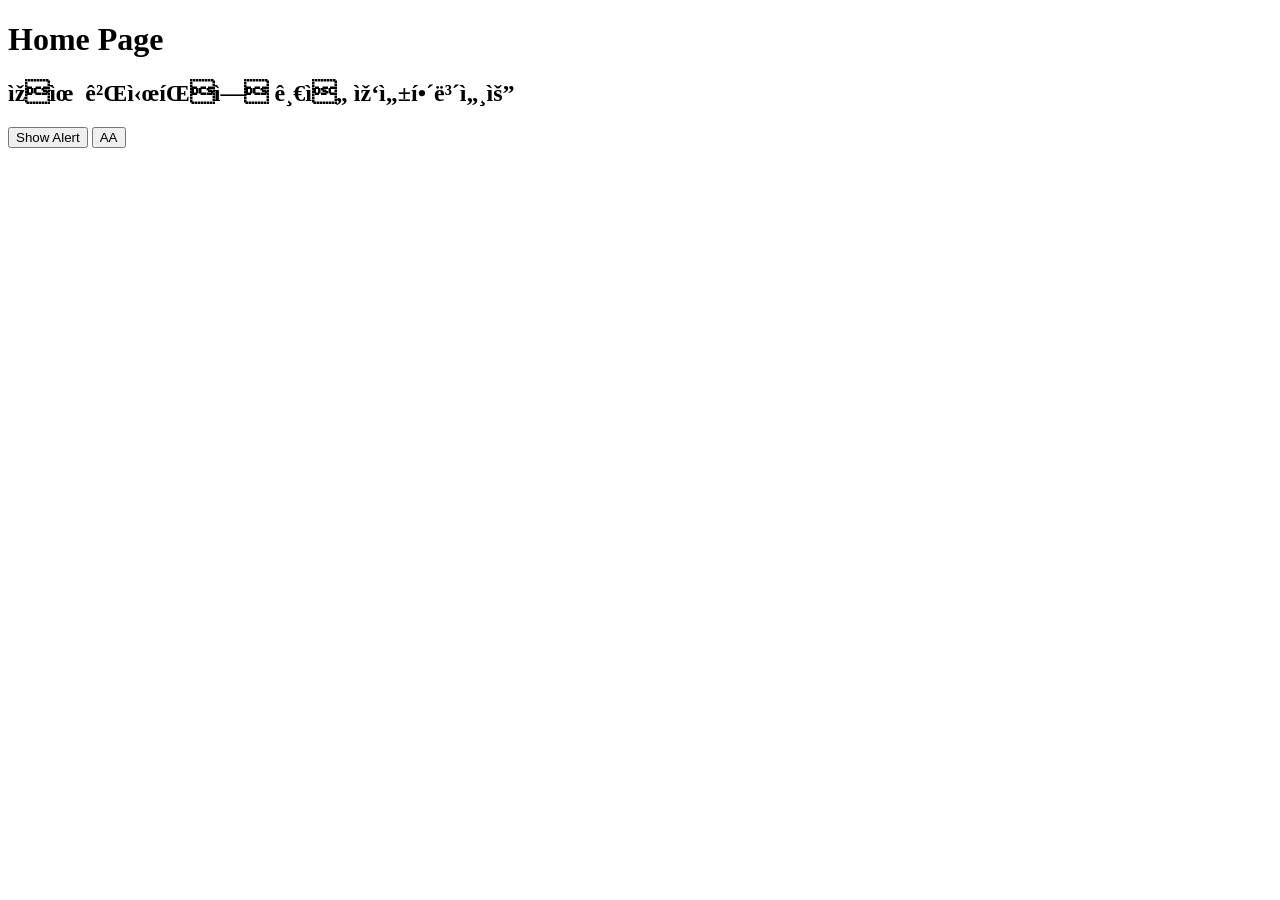
<file: src/main/resources/templates/index.html>
<!DOCTYPE html>
<html lang="en" xmlns:th="http://www.thymeleaf.org">

<th:block th:replace="~{/layout/basic :: setContent(~{this::content} )}">

    <th:block th:fragment="content">

        <h1 class="mt-4">Home Page</h1>
        
        <h2 class="mt-4">자유 게시판에 글을 작성해보세요</h2>
        
		
		
		
		<button type="button" th:onclick="demo()"> Show Alert</button>
		<button type="button" th:onclick="aa()"> AA </button>




	<script th:javascript>
		function aa(){
			var age = 21;
			if (age >= 20){
			alert("성공입니다. 100 100  축하합니다.");
			}
			if(age <20){
				alert("20보다 작습니다.");
			}
		}
	</script>
	
		<script src="https://code.jquery.com/jquery-3.5.1.slim.min.js" 
		integrity="sha384-DfXdz2htPH0lsSSs5nCTpuj/zy4C+OGpamoFVy38MVBnE+IbbVYUew+OrCXaRkfj" 
		crossorigin="anonymous"></script>

 	</body>
  </html>
</file>
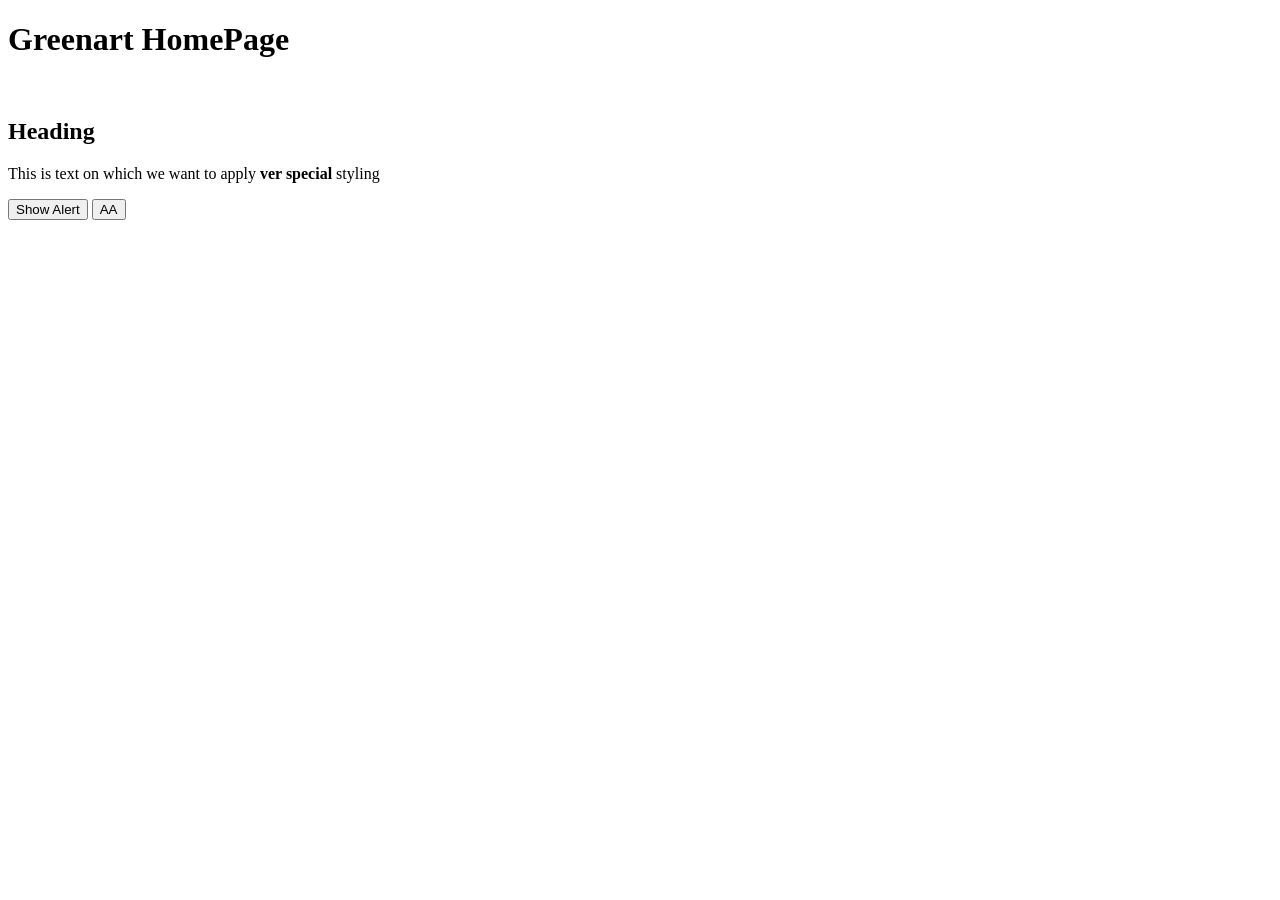
<file: src/main/resources/templates/index1.html>
<!doctype html>
<html xmlns:th="http://www.thymeleaf.org">

  	<head>
		<link th:href="@{/css/main.css}" rel="stylesheet">
		<script type="text/javascript" th:src="@{/js/actions.js}"></script>

	    <meta charset="utf-8">
	    <title>게시판</title>

 	</head>
	<body>
		<h1>Greenart HomePage</h1><br>
		<h2>Heading</h2>
		<p>
			This is text on which we want to apply <strong>ver special</strong> styling
		</p>
		
		<button type="button" th:onclick="demo()"> Show Alert</button>
		<button type="button" th:onclick="aa()"> AA </button>

<script th:javascript>
		function aa(){
			var age = 21;
			if (age >= 20){
			alert("성공입니다. 100 100  축하합니다.");
			}
			if(age <20){
				alert("20보다 작습니다.");
			}
		}
</script>
		<script src="https://code.jquery.com/jquery-3.5.1.slim.min.js" 
		integrity="sha384-DfXdz2htPH0lsSSs5nCTpuj/zy4C+OGpamoFVy38MVBnE+IbbVYUew+OrCXaRkfj" 
		crossorigin="anonymous"></script>

 	</body>
  </html>
</file>
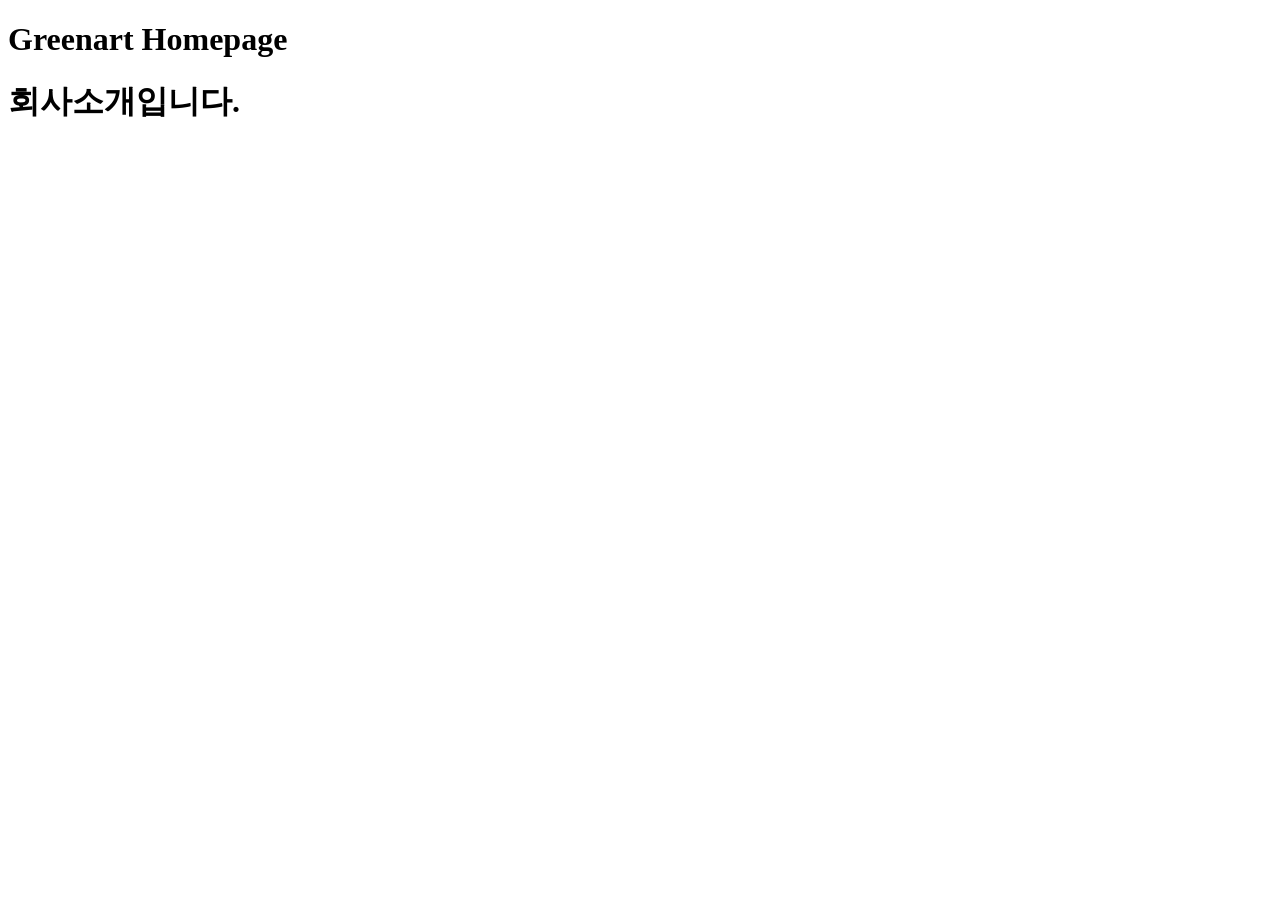
<file: src/main/resources/templates/board/introduce1.html>
<!DOCTYPE html>
<html lang="ko" xmlns:th="http://www.thymeleaf.org">

<th:block th:replace="~{/layout/basic :: setContent(~{this::content} )}">

    <th:block th:fragment="content">

        <h1 class="mt-4">Greenart Homepage </h1>
        
        
        <h1>회사소개입니다.</h1>


</body>
</html>
</file>
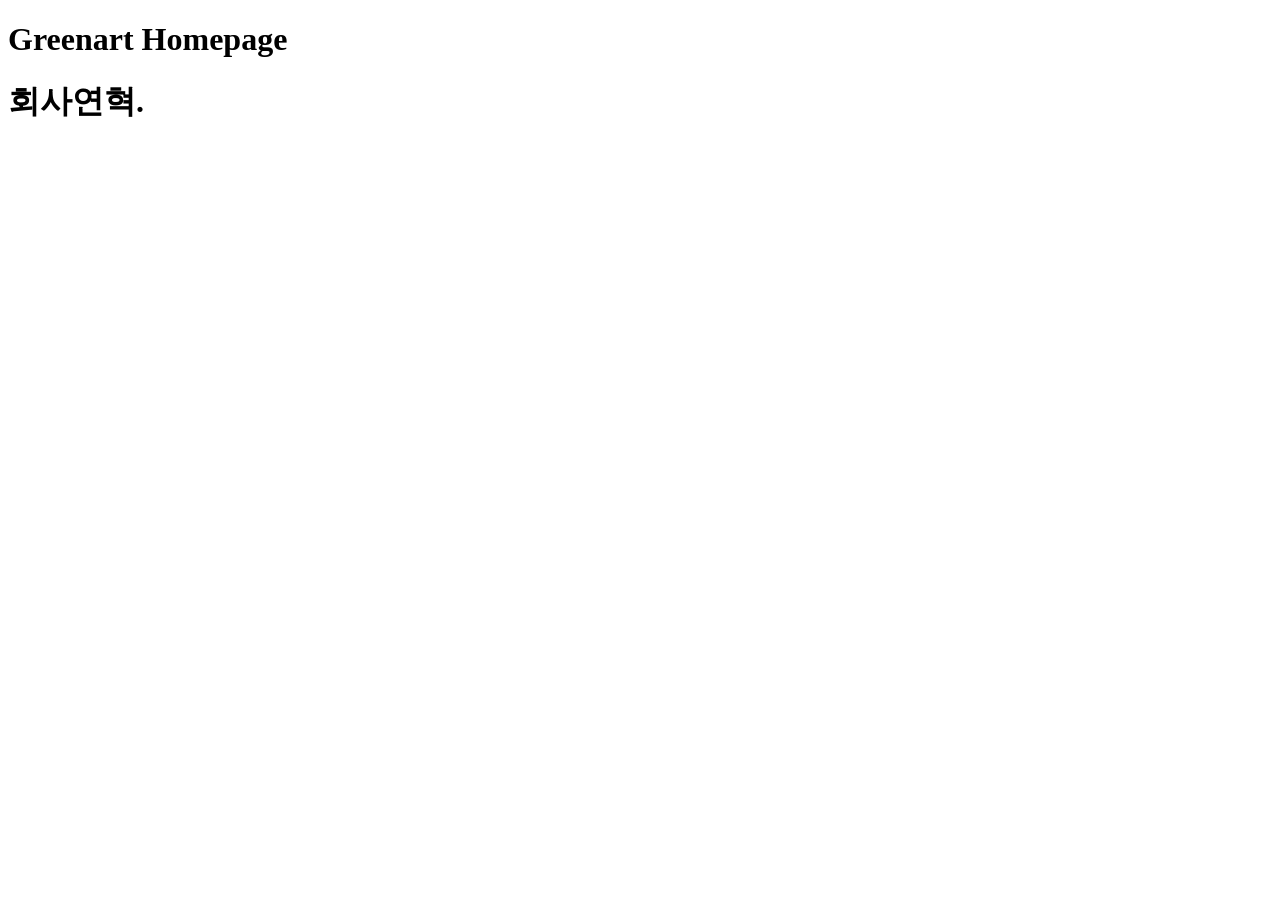
<file: src/main/resources/templates/board/introduce2.html>
<!DOCTYPE html>
<html lang="ko" xmlns:th="http://www.thymeleaf.org">

<th:block th:replace="~{/layout/basic :: setContent(~{this::content} )}">

    <th:block th:fragment="content">

        <h1 class="mt-4">Greenart Homepage</h1>
        
                <h1>회사연혁.</h1>
        
        </body>
</html>
</file>
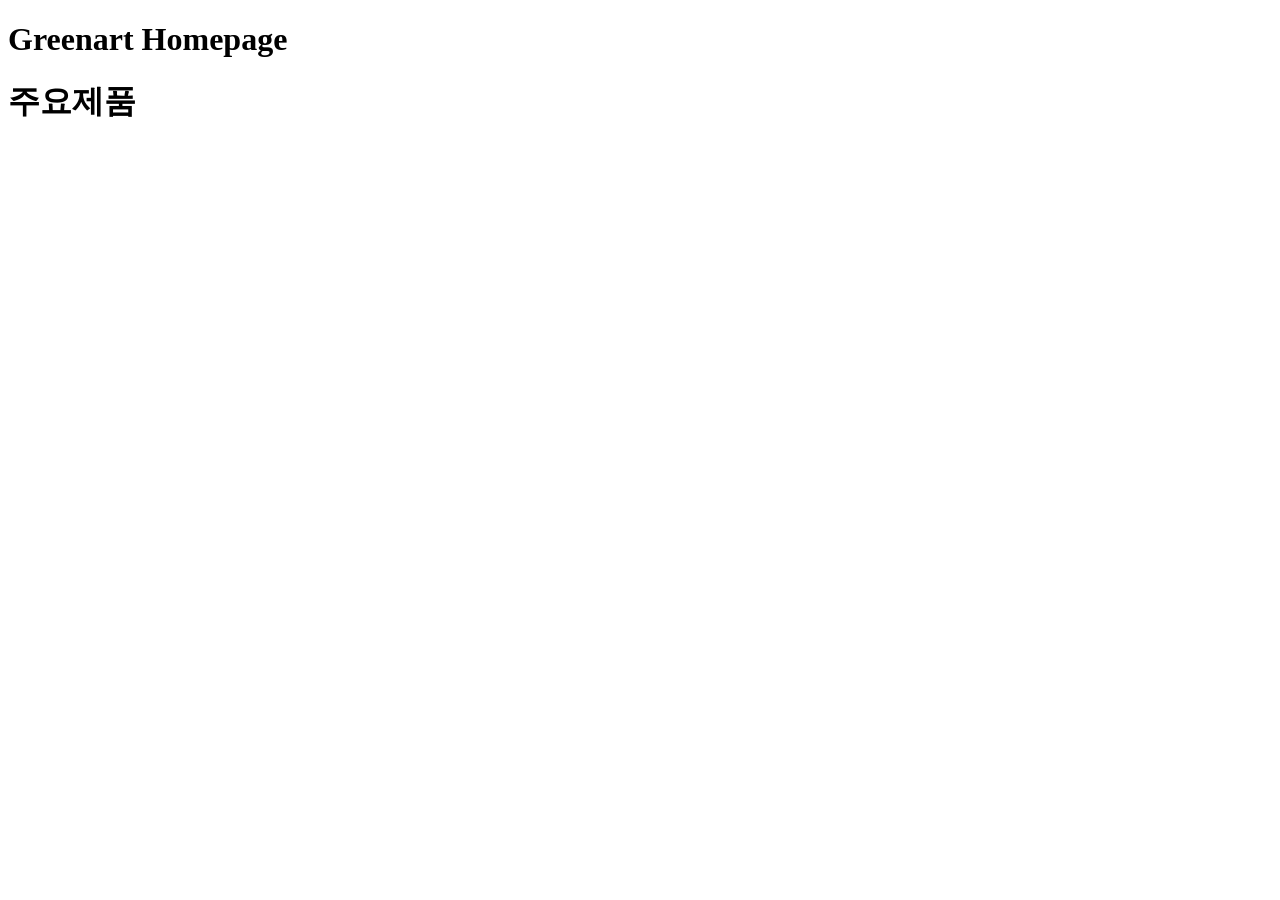
<file: src/main/resources/templates/board/introduce3.html>
<!DOCTYPE html>
<html lang="ko" xmlns:th="http://www.thymeleaf.org">

<th:block th:replace="~{/layout/basic :: setContent(~{this::content} )}">

    <th:block th:fragment="content">

        <h1 class="mt-4">Greenart Homepage      </h1>


                <h1>주요제품 </h1>

</body>
</html>
</file>
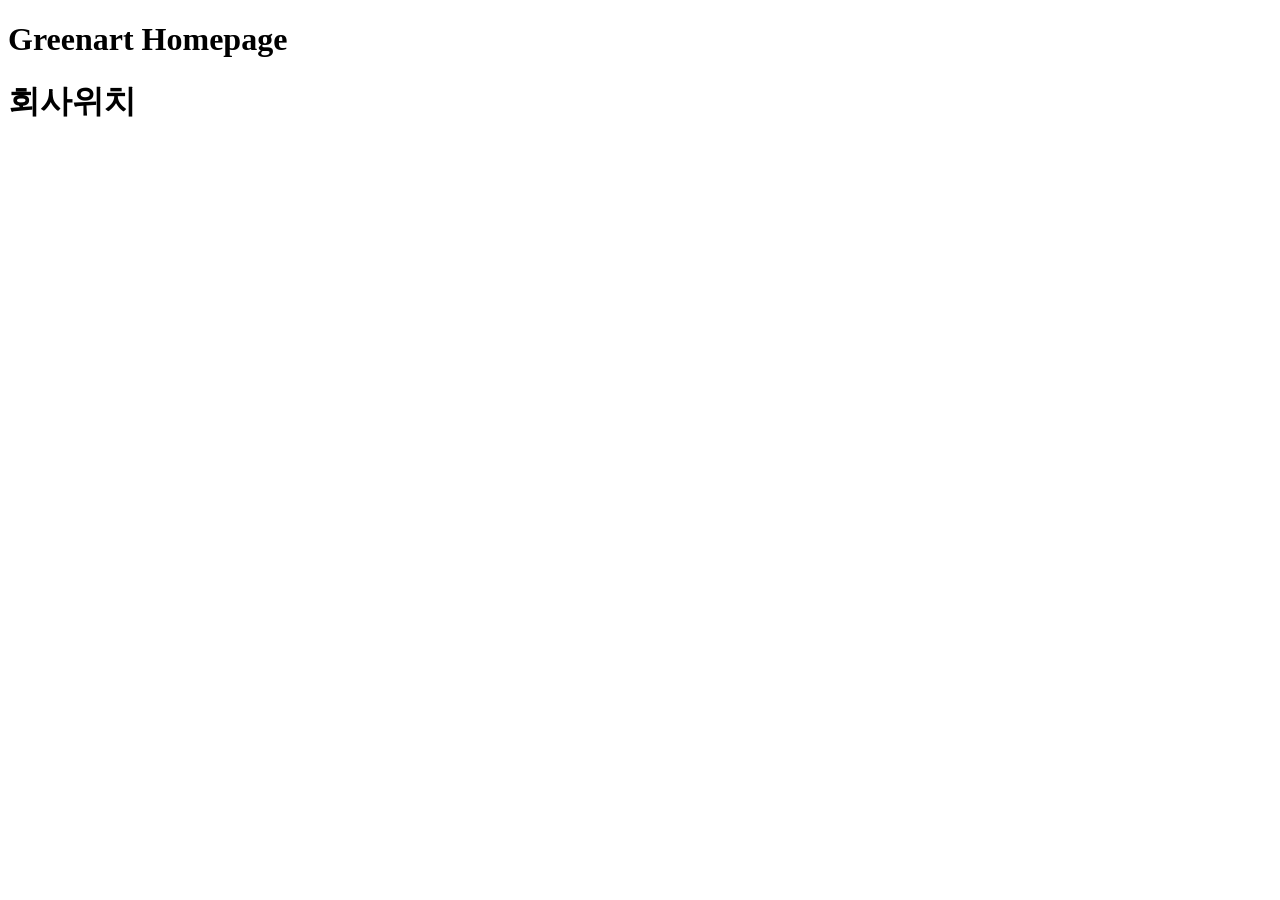
<file: src/main/resources/templates/board/introduce4.html>
<!DOCTYPE html>
<html lang="ko" xmlns:th="http://www.thymeleaf.org">

<th:block th:replace="~{/layout/basic :: setContent(~{this::content} )}">

    <th:block th:fragment="content">

        <h1 class="mt-4">Greenart Homepage      </h1>

	                <h1>회사위치</h1>


</body>
</html>
</file>
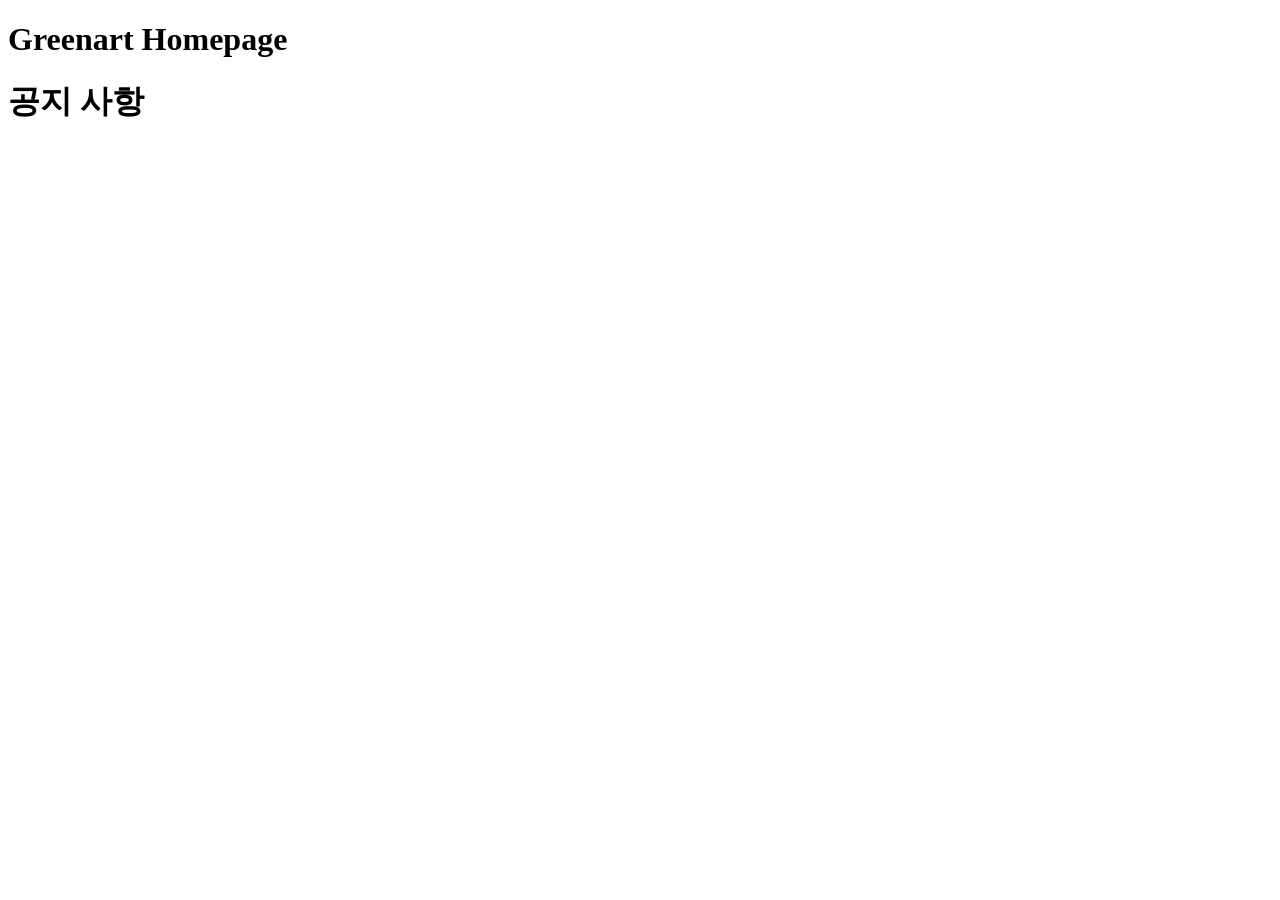
<file: src/main/resources/templates/board/introduce5.html>
<!DOCTYPE html>
<html lang="ko" xmlns:th="http://www.thymeleaf.org">

<th:block th:replace="~{/layout/basic :: setContent(~{this::content} )}">

    <th:block th:fragment="content">

        <h1 class="mt-4">Greenart Homepage</h1>

                <h1>공지 사항</h1>

</body>
</html>
</file>
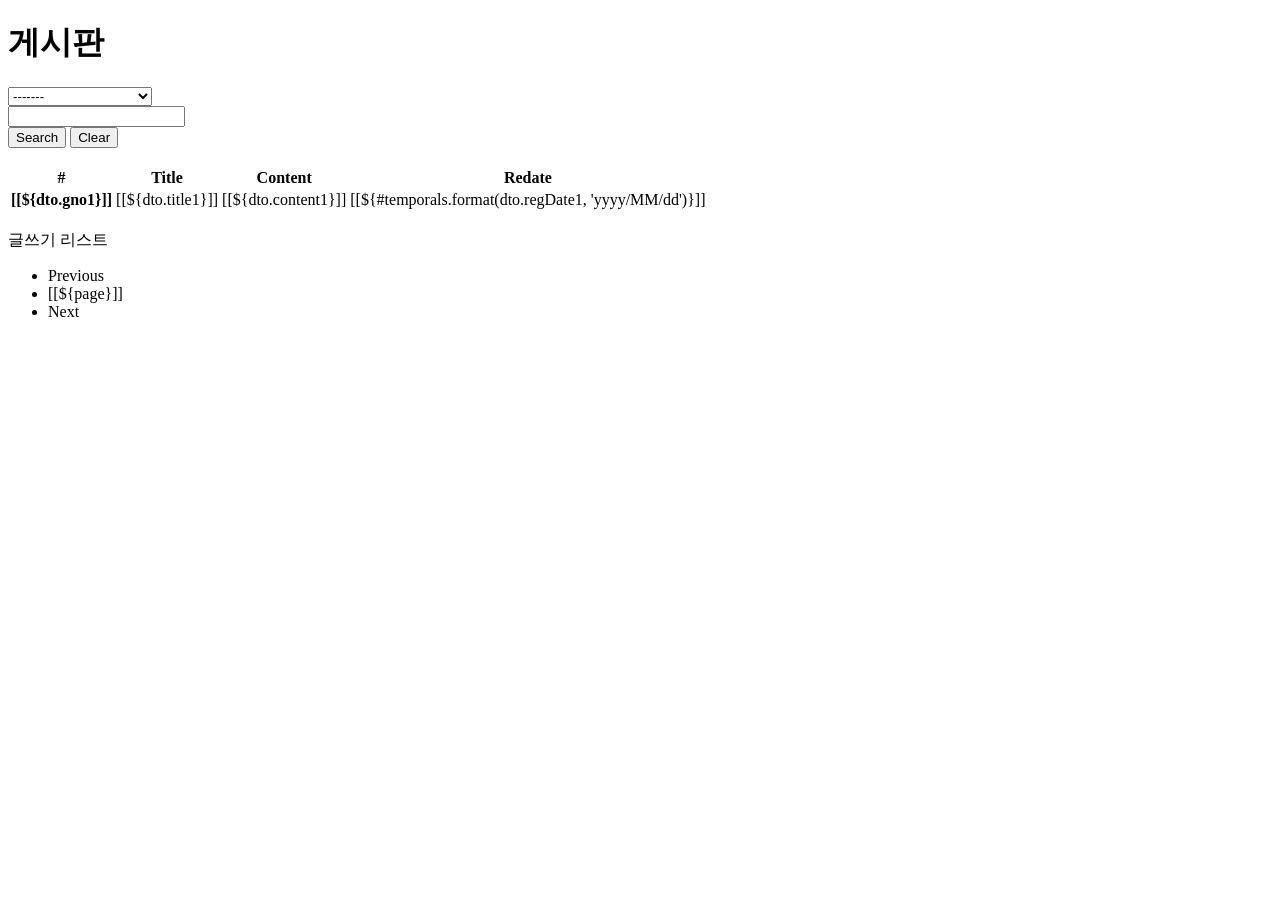
<file: src/main/resources/templates/board/list.html>
<!DOCTYPE html>
<html lang="en" xmlns:th="http://www.thymeleaf.org">

<th:block th:replace="~{/layout/basic :: setContent(~{this::content} )}">

    <th:block th:fragment="content">

        <h1 class="mt-4">게시판</h1>

         <form action="/board/list" method="get" id="searchForm">
            <div class="input-group">
            <input type="hidden" name="page" value = "1">
                <div class="input-group-prepend">
                    <select class="custom-select" name="type">
                        <option th:selected="${type == null}">-------</option>
                        <option value="t" th:selected="${type =='t'}" >제목</option>
                        <option value="c" th:selected="${type =='c'}"  >내용</option>
                        <option value="w"  th:selected="${type =='w'}" >작성자</option>
                        <option value="tc"  th:selected="${type =='tc'}" >제목 + 내용</option>
                        <option value="tcw"  th:selected="${type =='tcw'}" >제목 + 내용 + 작성자</option>
                    </select>
                </div>
                <input class="form-control" name="keyword" th:value="${keyword}">
                <div class="input-group-append" id="button-addon4">
                    <button class="btn btn-outline-secondary btn-search" type="button">Search</button>
                    <button class="btn btn-outline-secondary btn-clear" type="button">Clear</button>
                </div>
            </div>
        </form>


		<table class="table table-striped">
			<thead>
				<th scope ="col"> # </th>
				<th scope ="col"> Title </th>
				<th scope ="col"> Content </th>
				<th scope ="col"> Redate </th><br>
			</thead>
			<tbody>
				<tr th:each="dto : ${result.dtoList}" >
				<th scope="row">
					<a th:href="@{/board/read(gno1 = ${dto.gno1},
						page= ${result.page})}">				
						[[${dto.gno1}]]
					</a>
					</th>
					<td>[[${dto.title1}]]</td>
					<td>[[${dto.content1}]]</td>
					<td>[[${#temporals.format(dto.regDate1, 'yyyy/MM/dd')}]]</td>
				</tr>
			</tbody>
	</table><br>
		
    <div class="right">
	   	<a class="btn btn-primary" type="button" th:href="@{register}">글쓰기</a>
	   	<a class="btn btn-primary" type="button" th:href="@{list}">리스트</a>
     </div>
     

		<ul class="pagination h-100 justify-content-center align-items-center">
		    <li class="page-item " th:if="${result.prev}">
		        <a class="page-link" th:href="@{/board/list(page= ${result.start -1})}" tabindex="-1">Previous</a>
		     </li>
		     <li th:class=" 'page-item ' + ${result.page == page?'active':''} " th:each="page: ${result.pageList}">
	 	 		<a class="page-link" th:href="@{/board/list(page = ${page})}"> [[${page}]] </a>
		     </li>
		     <li class="page-item" th:if="${result.next}">
	             <a class="page-link" th:href="@{/board/list(page= ${result.end + 1})}">Next</a>
		     </li>
		</ul>
		   
		   
		   
		   
		   
		   
		   <script th:inline="javascript">

            
            var searchForm = $("#searchForm");

            $('.btn-search').click(function(e){

                searchForm.submit();

            });

            $('.btn-clear').click(function(e){

                searchForm.empty().submit();

            });


        </script>

    

    
  
 	</body>
  </html>
</file>
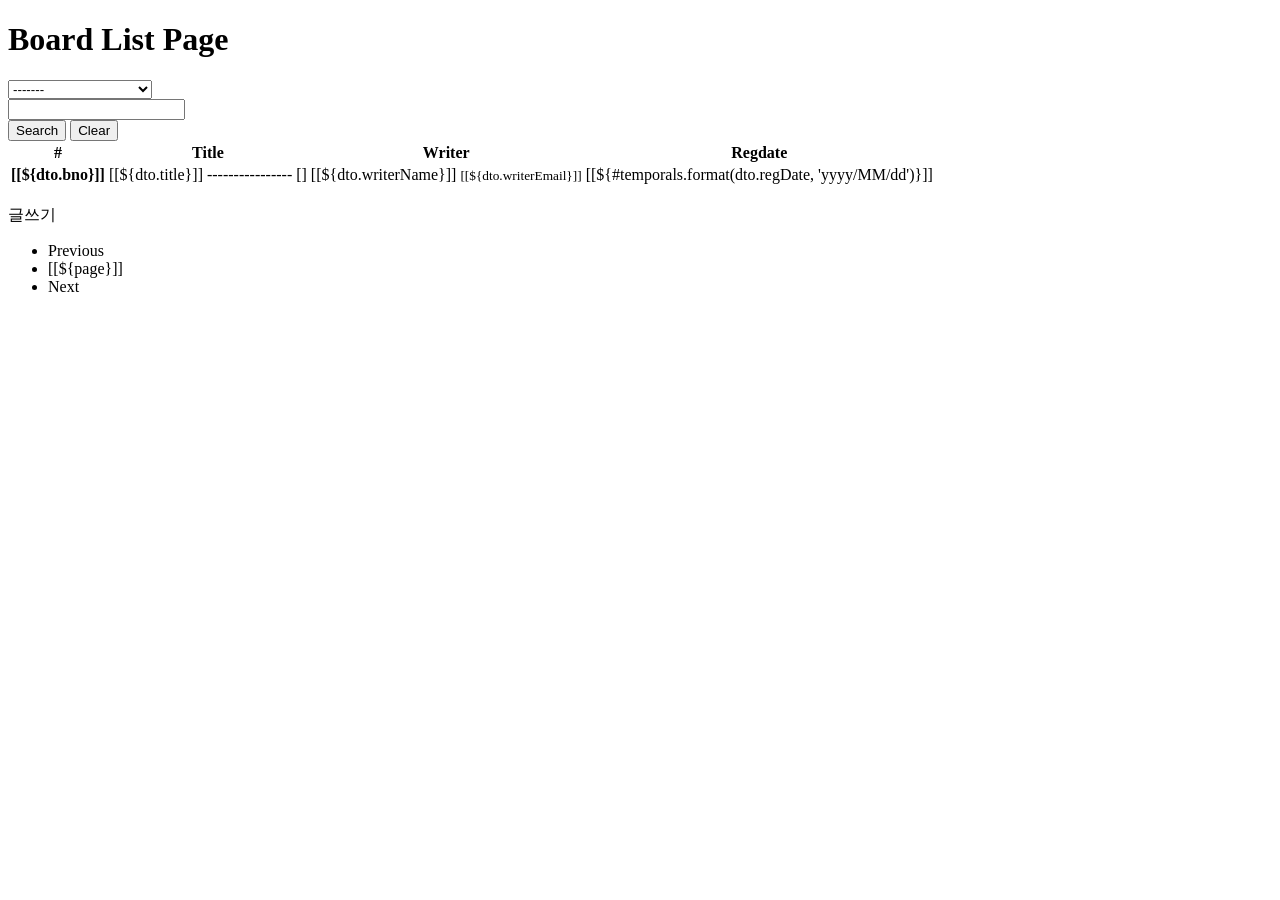
<file: src/main/resources/templates/board/list3.html>
<!DOCTYPE html>
<html lang="ko" xmlns:th="http://www.thymeleaf.org">

<th:block th:replace="~{/layout/basic :: setContent(~{this::content} )}">

    <th:block th:fragment="content">

        <h1 class="mt-4">Board List Page </h1>
          <!--  <span>
                <a th:href="@{/board/register}">
                    <button type="button" class="btn btn-outline-primary">REGISTER
                    </button>
                </a>
            </span>
       -->


              <form action="/board/list" method="get" id="searchForm">
            <div class="input-group">
                <input type="hidden" name="page" value = "1">
                <div class="input-group-prepend">
                    <select class="custom-select" name="type">
                        <option th:selected="${type == null}">-------</option>
                        <option value="t" th:selected="${type =='t'}" >제목</option>
                        <option value="t" th:selected="${type =='c'}"  >내용</option>
                        <option value="t"  th:selected="${type =='w'}" >작성자</option>
                        <option value="tc"  th:selected="${type =='tc'}" >제목 + 내용</option>
                        <option value="tcw"  th:selected="${type =='tcw'}" >제목 + 내용 + 작성자</option>
                    </select>
                </div>
                <input class="form-control" name="keyword" th:value="${keyword}">
                <div class="input-group-append" id="button-addon4">
                    <button class="btn btn-outline-secondary btn-search" type="button">Search</button>
                    <button class="btn btn-outline-secondary btn-clear" type="button">Clear</button>
                </div>
            </div>
        </form>



        <table class="table table-striped">
            <thead>
            <tr>
                <th scope="col">#</th>
                <th scope="col">Title</th>
                <th scope="col">Writer</th>
                <th scope="col">Regdate</th>
            </tr>
            </thead>
            <tbody>

            <tr th:each="dto : ${result.dtoList}" >
                <th scope="row">
                    <a th:href="@{/board/read(bno = ${dto.bno},
                    page= ${result.page},
                    type=${type} ,
                    keyword = ${keyword})}">
                        [[${dto.bno}]]
                    </a>
                </th>
                <td>[[${dto.title}]] ----------------  [<b th:text="${dto.replyCount}"></b>]</td>
                <td>[[${dto.writerName}]] <small>[[${dto.writerEmail}]]</small> </td>
                <td>[[${#temporals.format(dto.regDate, 'yyyy/MM/dd')}]]</td>
            </tr>
        </tbody>
    </table><br>


      <div class="right">
        <a class="btn btn-primary" type="button" th:href="@{register}">글쓰기</a>
      </div>


 		<ul class="pagination h-100 justify-content-center align-items-center">
		    <li class="page-item " th:if="${result.prev}">
		        <a class="page-link" th:href="@{/board/list(page= ${result.start -1})}" tabindex="-1">Previous</a>
		     </li>
		     <li th:class=" 'page-item ' + ${result.page == page?'active':''} " th:each="page: ${result.pageList}">
	 	 		<a class="page-link" th:href="@{/board/list(page = ${page})}"> [[${page}]] </a>
		     </li>
		     <li class="page-item" th:if="${result.next}">
	             <a class="page-link" th:href="@{/board/list(page= ${result.end + 1})}">Next</a>
		     </li>
		</ul>


  
        <script th:inline="javascript">

            var searchForm = $("#searchForm");

            $('.btn-search').click(function(e){

                searchForm.submit();

            });

            $('.btn-clear').click(function(e){

                searchForm.empty().submit();

            });


        </script>



    </th:block>

</th:block>
</file>
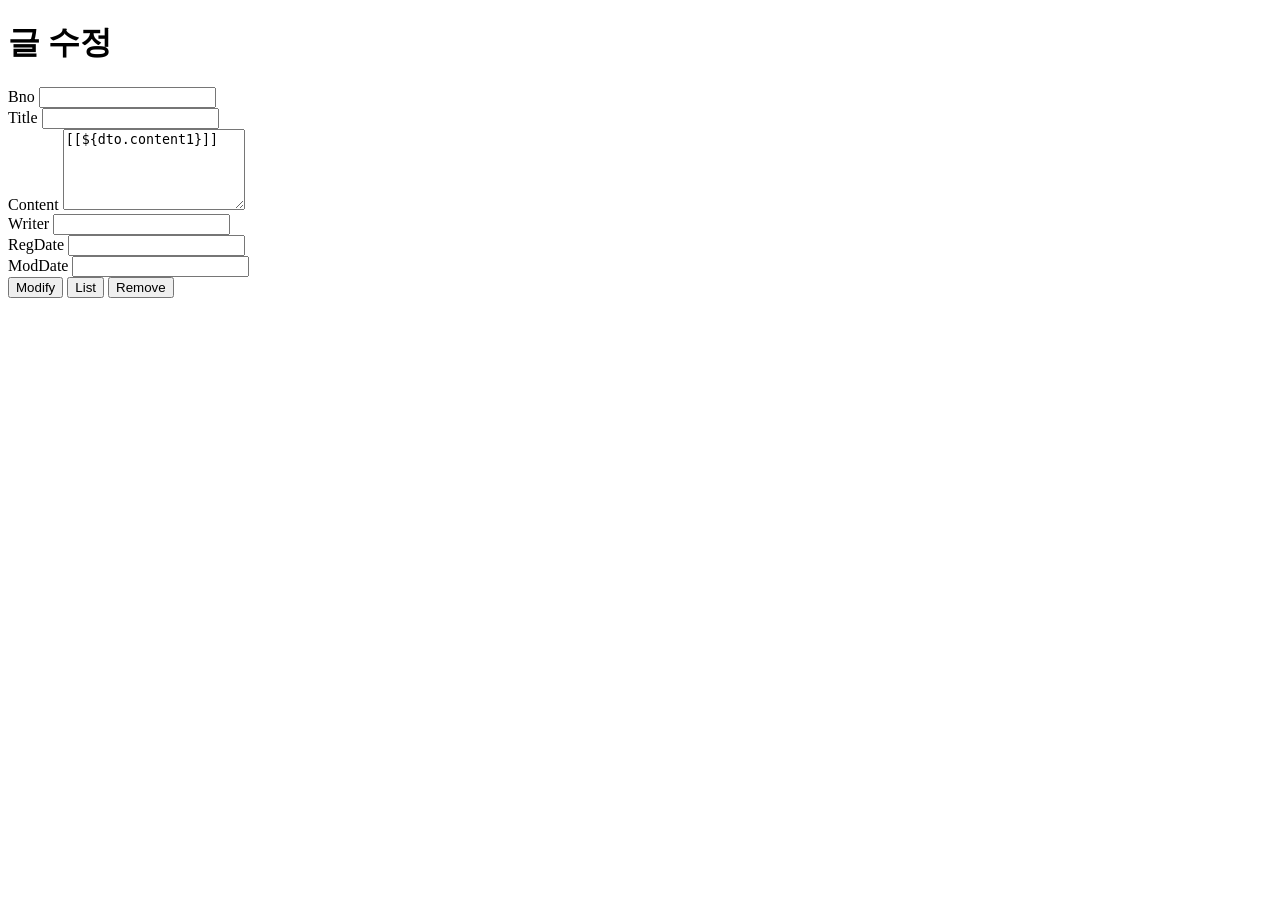
<file: src/main/resources/templates/board/modify.html>
<!DOCTYPE html>
<html lang="en" xmlns:th="http://www.thymeleaf.org">

<th:block th:replace="~{/layout/basic :: setContent(~{this::content} )}">

    <th:block th:fragment="content">

        <h1 class="mt-4">글 수정</h1>

        <form action="/board/modify" method="post">

            <!--페이지 번호  -->
            <input type="hidden" name="page" th:value="${requestDTO.page}">
            <input type="hidden" name="type" th:value="${requestDTO.type}" >
            <input type="hidden" name="keyword" th:value="${requestDTO.keyword}" >


            <div class="form-group">
                <label >Bno</label>
                <input type="text" class="form-control" name="gno1" th:value="${dto.gno1}" readonly >
            </div>

            <div class="form-group">
                <label>Title</label>
                <input type="text" class="form-control" name="title1" th:value="${dto.title1}" >
            </div>
            <div class="form-group">
                <label >Content</label>
                <textarea class="form-control" rows="5" name="content1">[[${dto.content1}]]</textarea>
            </div>
            <div class="form-group">
                <label >Writer</label>
                <input type="text" class="form-control" name="writer1" th:value="${dto.writer1}" readonly>
            </div>
            <div class="form-group">
                <label >RegDate</label>
                <input type="text" class="form-control" th:value="${#temporals.format(dto.regDate1, 'yyyy/MM/dd HH:mm:ss')}" readonly>
            </div>
            <div class="form-group">
                <label >ModDate</label>
                <input type="text" class="form-control" th:value="${#temporals.format(dto.modDate1, 'yyyy/MM/dd HH:mm:ss')}" readonly>
            </div>

        </form>

        <button type="button" class="btn btn-primary modifyBtn">Modify</button>

        <button type="button" class="btn btn-info listBtn">List</button>

        <button type="button" class="btn btn-danger removeBtn">Remove</button>

        <script th:inline="javascript">

            var actionForm = $("form"); //form 태그 객체

            $(".removeBtn").click(function(){

                actionForm
                    .attr("action", "/board/remove")
                    .attr("method","post");

                actionForm.submit();

            });

            $(".modifyBtn").click(function() {

                if(!confirm("수정하시겠습니까?")){
                    return ;
                }

                actionForm
                    .attr("action", "/board/modify")
                    .attr("method","post")
                    .submit();
            });

            $(".listBtn").click(function() {

                //var pageInfo = $("input[name='page']");
                var page = $("input[name='page']");
                var type = $("input[name='type']");
                var keyword = $("input[name='keyword']");

                actionForm.empty(); //form 태그의 모든 내용을 지우고

                actionForm.append(page);
                actionForm.append(type);
                actionForm.append(keyword);


                actionForm
                    .attr("action", "/board/list")
                    .attr("method","get");

                actionForm.submit();

            })

        </script>


    </th:block>

</th:block>
</file>
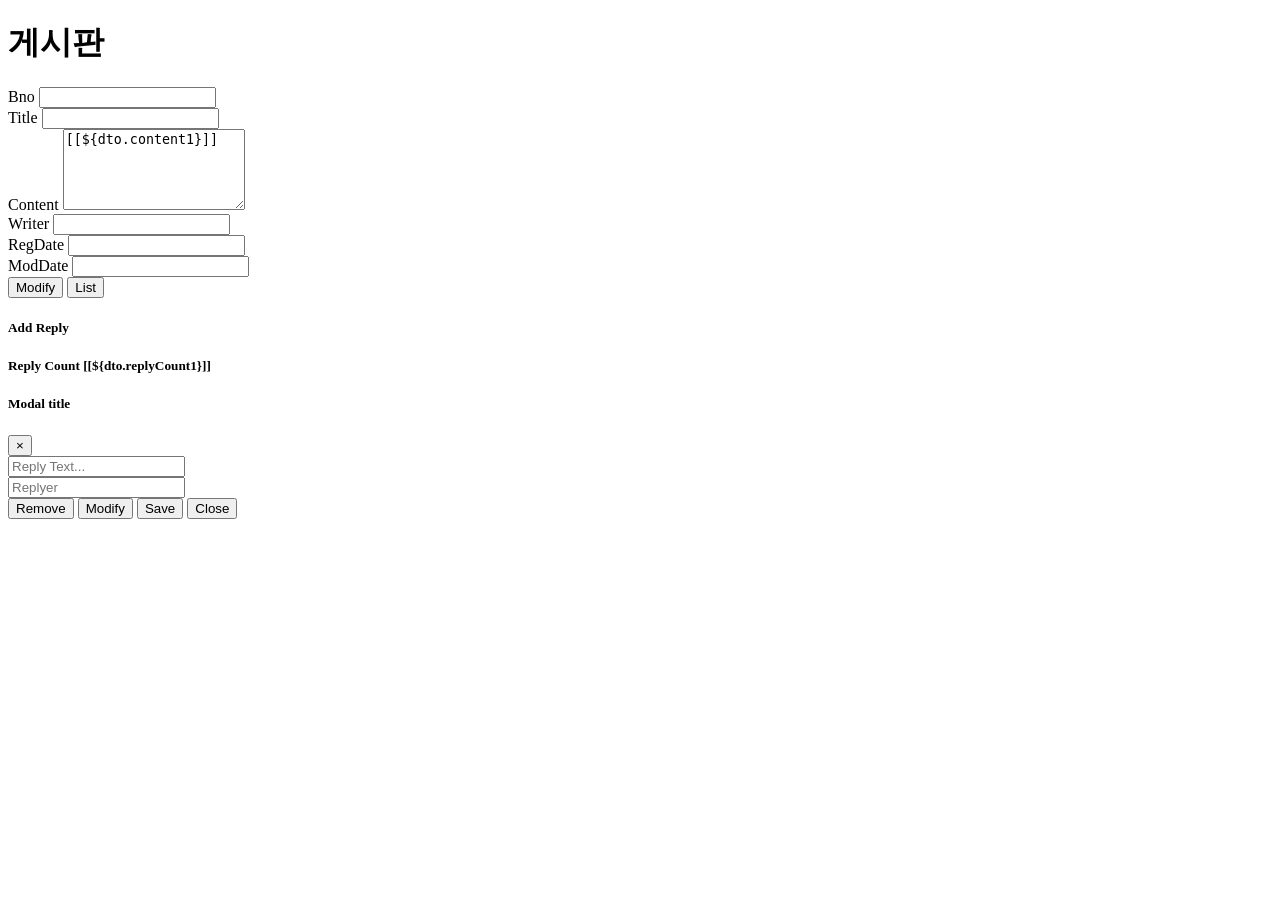
<file: src/main/resources/templates/board/read.html>
<!DOCTYPE html>
<html lang="en" xmlns:th="http://www.thymeleaf.org">

<th:block th:replace="~{/layout/basic :: setContent(~{this::content} )}">

    <th:block th:fragment="content">

         <h1 class="mt-4">게시판</h1>

        <div class="form-group">
            <label >Bno</label>
            <input type="text" class="form-control" name="gno1" th:value="${dto.gno1}" readonly >
        </div>

        <div class="form-group">
            <label >Title</label>
            <input type="text" class="form-control" name="title1" th:value="${dto.title1}" readonly >
        </div>
        <div class="form-group">
            <label >Content</label>
            <textarea class="form-control" rows="5" name="content1" readonly>[[${dto.content1}]]</textarea>
        </div>
        <div class="form-group">
            <label >Writer</label>
            <input type="text" class="form-control" name="writer1" th:value="${dto.writer1}" readonly>
        </div>
        <div class="form-group">
            <label >RegDate</label>
            <input type="text" class="form-control" name="regDate1" th:value="${#temporals.format(dto.regDate1, 'yyyy/MM/dd HH:mm:ss')}" readonly>
        </div>
        <div class="form-group">
            <label >ModDate</label>
            <input type="text" class="form-control" name="modDate1" th:value="${#temporals.format(dto.modDate1, 'yyyy/MM/dd HH:mm:ss')}" readonly>
        </div>

        <a th:href="@{/board/modify(gno1 = ${dto.gno1}, page=${requestDTO.page}, type=${requestDTO.type}, keyword =${requestDTO.keyword})}">
            <button type="button" class="btn btn-primary">Modify</button>
        </a>

        <a th:href="@{/board/list(page=${requestDTO.page} , type=${requestDTO.type}, keyword =${requestDTO.keyword})}">
            <button type="button" class="btn btn-info">List</button>
        </a>

        <div >
            <div class="mt-4">
                <h5 ><span class="badge badge-info addReply">Add Reply</span> </h5>
                <h5 ><span class="badge badge-secondary replyCount"> Reply Count  [[${dto.replyCount1}]]</span> </h5>
            </div>
            <div class="list-group replyList">

            </div>
        </div>



        <div class="modal" tabindex="-1" role="dialog">
            <div class="modal-dialog" role="document">
                <div class="modal-content">
                    <div class="modal-header">
                        <h5 class="modal-title">Modal title</h5>

                        <button type="button" class="close" data-dismiss="modal" aria-label="Close">
                            <span aria-hidden="true">&times;</span>
                        </button>
                    </div>
                    <div class="modal-body">
                        <div class="form-group">
                            <input class="form-control"  type="text" name="replyText" placeholder="Reply Text...">
                        </div>
                        <div class="form-group">
                            <input class="form-control"  type="text" name="replyer" placeholder="Replyer">
                            <input type="hidden" name="rno" >
                        </div>
                    </div>
                    <div class="modal-footer">
                        <button type="button" class="btn btn-danger replyRemove">Remove</button>
                        <button type="button" class="btn btn-warning replyModify">Modify</button>
                        <button type="button" class="btn btn-primary replySave">Save</button>
                        <button type="button" class="btn btn-outline-secondary replyClose" data-dismiss="modal">Close</button>
                    </div>
                </div>
            </div>
        </div>


      


    </th:block>

</th:block>
</file>
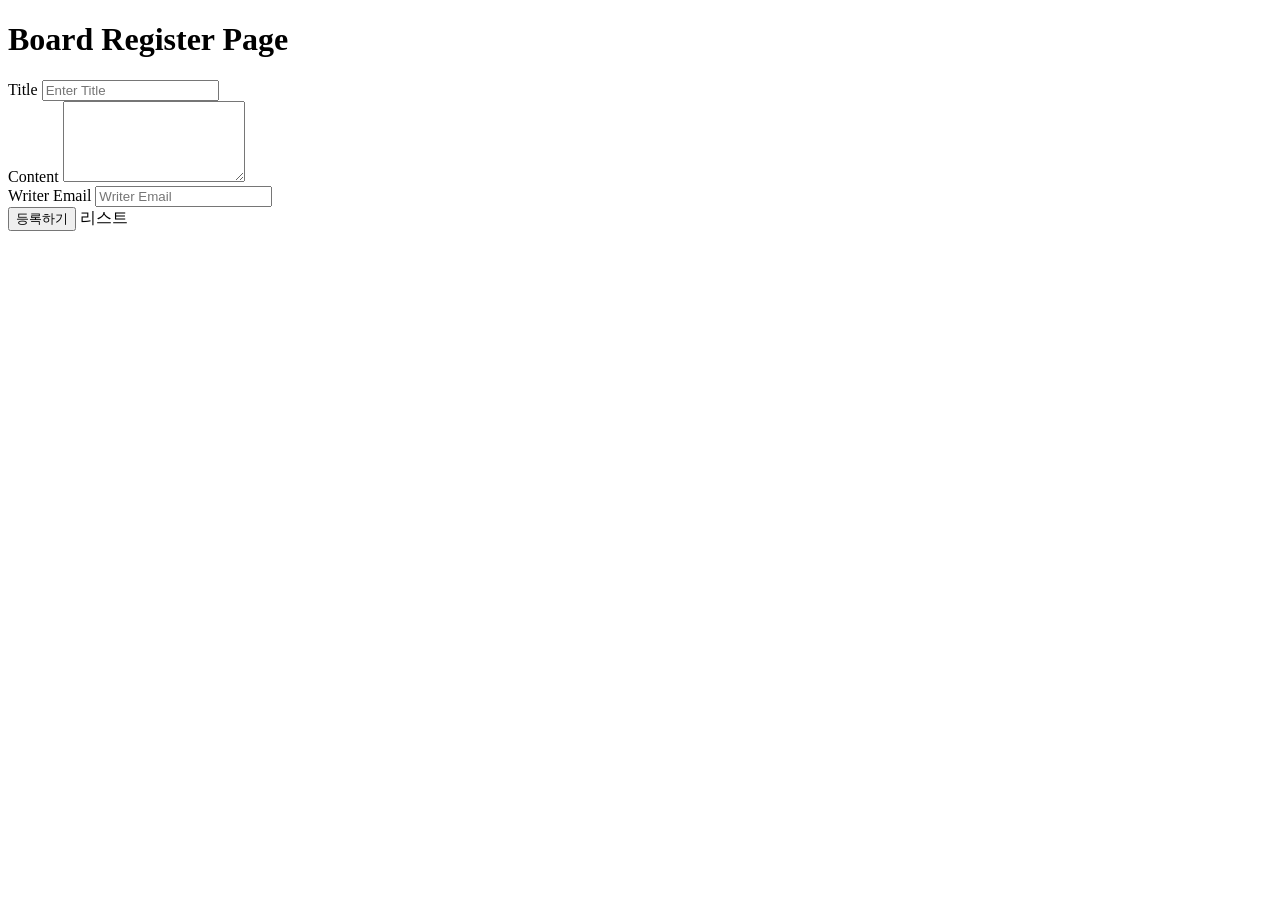
<file: src/main/resources/templates/board/register.html>
<!DOCTYPE html>
<html lang="en" xmlns:th="http://www.thymeleaf.org">

<th:block th:replace="~{/layout/basic :: setContent(~{this::content} )}">

    <th:block th:fragment="content">

        <h1 class="mt-4">Board Register Page</h1>

        <form th:action="@{/board/register}" th:method="post">
            <div class="form-group">
                <label >Title</label>
                <input type="text" class="form-control" name="title1" placeholder="Enter Title">
            </div>
            <div class="form-group">
                <label >Content</label>
                <textarea class="form-control" rows="5" name="content1"></textarea>
            </div>
            <div class="form-group">
                <label >Writer Email</label>
                <input type="email" class="form-control" name="writer1" placeholder="Writer Email ">
            </div>

            <button type="submit" class="btn btn-primary">등록하기</button>
		   	<a class="btn btn-primary" type="button" th:href="@{list}">리스트</a>

        </form>

    </th:block>

</th:block>
</file>
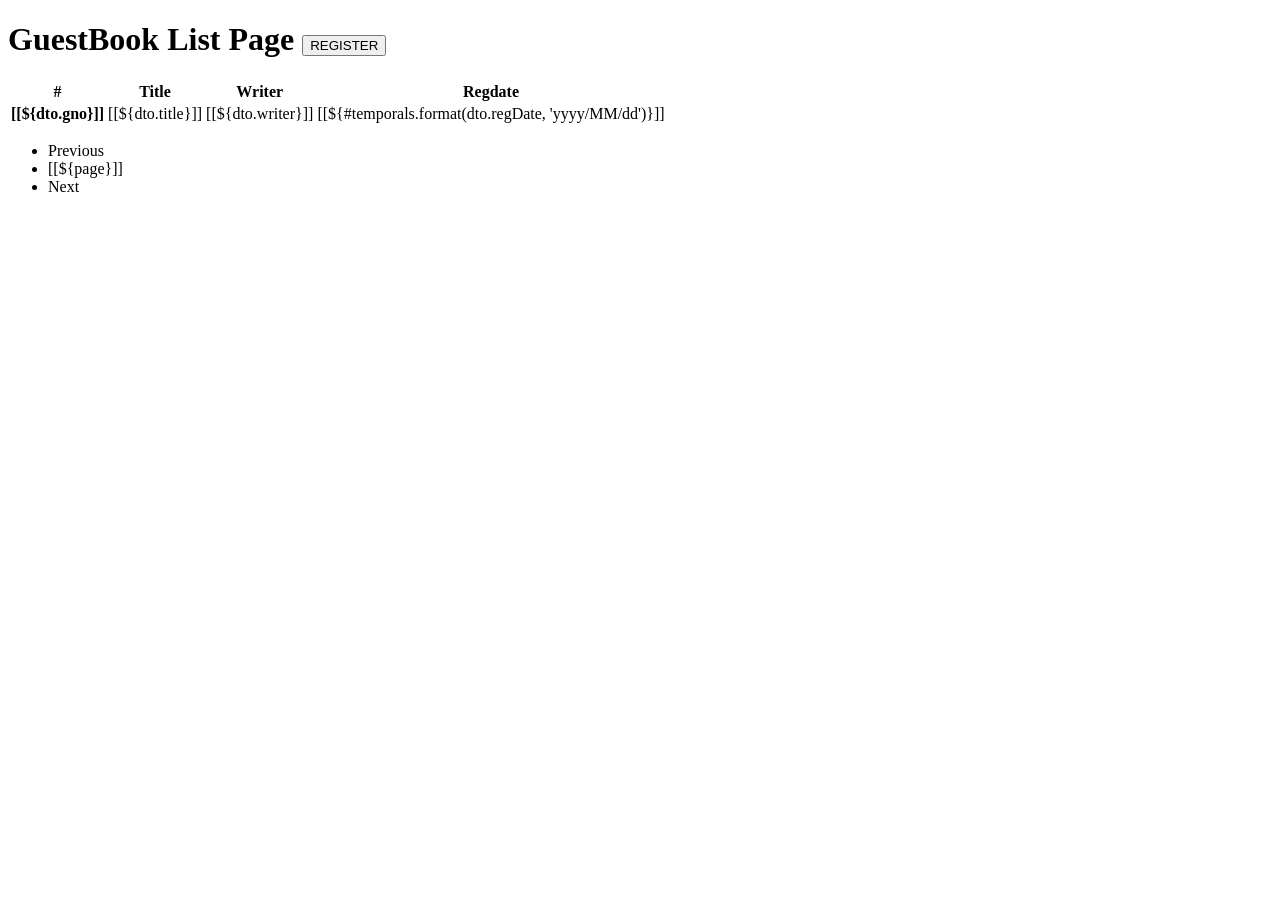
<file: src/main/resources/templates/guestbook/list2.html>
<!DOCTYPE html>
<html lang="en" xmlns:th="http://www.thymeleaf.org">

<th:block th:replace="~{/layout/basic :: setContent(~{this::content} )}">

    <th:block th:fragment="content">

        <h1 class="mt-4">GuestBook List Page
            <span>
                <a th:href="@{/guestbook/register}">
                    <button type="button" class="btn btn-outline-primary">REGISTER
                    </button>
                </a>
            </span>
        </h1>

<!--
        <form action="/guestbook/list" method="get" id="searchForm">
            <div class="input-group">
                <input type="hidden" name="page" value = "1">
                <div class="input-group-prepend">
                    <select class="custom-select" name="type">
                        <option th:selected="${pageRequestDTO.type == 1}">-------</option>
                        <option value="t" th:selected="${pageRequestDTO.type =='t'}" >제목</option>
                        <option value="c" th:selected="${pageRequestDTO.type =='c'}"  >내용</option>
                        <option value="w"  th:selected="${pageRequestDTO.type =='w'}" >작성자</option>
                        <option value="tc"  th:selected="${pageRequestDTO.type =='tc'}" >제목 + 내용</option>
                        <option value="tcw"  th:selected="${pageRequestDTO.type =='tcw'}" >제목 + 내용 + 작성자</option>
                    </select>
                </div>
                <input class="form-control" name="keyword" th:value="${pageRequestDTO.keyword}">
                <div class="input-group-append" id="button-addon4">
                    <button class="btn btn-outline-secondary btn-search" type="button">Search</button>
                    <button class="btn btn-outline-secondary btn-clear" type="button">Clear</button>
                </div>
            </div>
        </form>
-->


        <table class="table table-striped">
            <thead>
            <tr>
                <th scope="col">#</th>
                <th scope="col">Title</th>
                <th scope="col">Writer</th>
                <th scope="col">Regdate</th>
            </tr>
            </thead>
            <tbody>
            <tr th:each="dto : ${result.dtoList}" >
                <th scope="row">
                    <a th:href="@{/guestbook/read(gno = ${dto.gno},
                    page= ${result.page},
                    type=${pageRequestDTO.type} ,
                    keyword = ${pageRequestDTO.keyword})}">
                        [[${dto.gno}]]
                    </a>
                </th>
                <td>[[${dto.title}]]</td>
                <td>[[${dto.writer}]]</td>
                <td>[[${#temporals.format(dto.regDate, 'yyyy/MM/dd')}]]</td>
            </tr>
            </tbody>
        </table>


        <ul class="pagination h-100 justify-content-center align-items-center">

            <li class="page-item " th:if="${result.prev}">
                <a class="page-link" th:href="@{/guestbook/list(page= ${result.start -1},
                    type=${pageRequestDTO.type} ,
                    keyword = ${pageRequestDTO.keyword} ) }" tabindex="-1">Previous</a>
            </li>

            <li th:class=" 'page-item ' + ${result.page == page?'active':''} " th:each="page: ${result.pageList}">
                <a class="page-link" th:href="@{/guestbook/list(page = ${page} ,
                   type=${pageRequestDTO.type} ,
                   keyword = ${pageRequestDTO.keyword}  )}">
                    [[${page}]]
                </a>
            </li>

            <li class="page-item" th:if="${result.next}">
                <a class="page-link" th:href="@{/guestbook/list(page= ${result.end + 1} ,
                    type=${pageRequestDTO.type} ,
                    keyword = ${pageRequestDTO.keyword} )}">Next</a>
            </li>

        </ul>



        <script th:inline="javascript">

         
            
            var searchForm = $("#searchForm");

            $('.btn-search').click(function(e){

                searchForm.submit();

            });

            $('.btn-clear').click(function(e){

                searchForm.empty().submit();

            });


        </script>



    </th:block>

</th:block>
</file>
